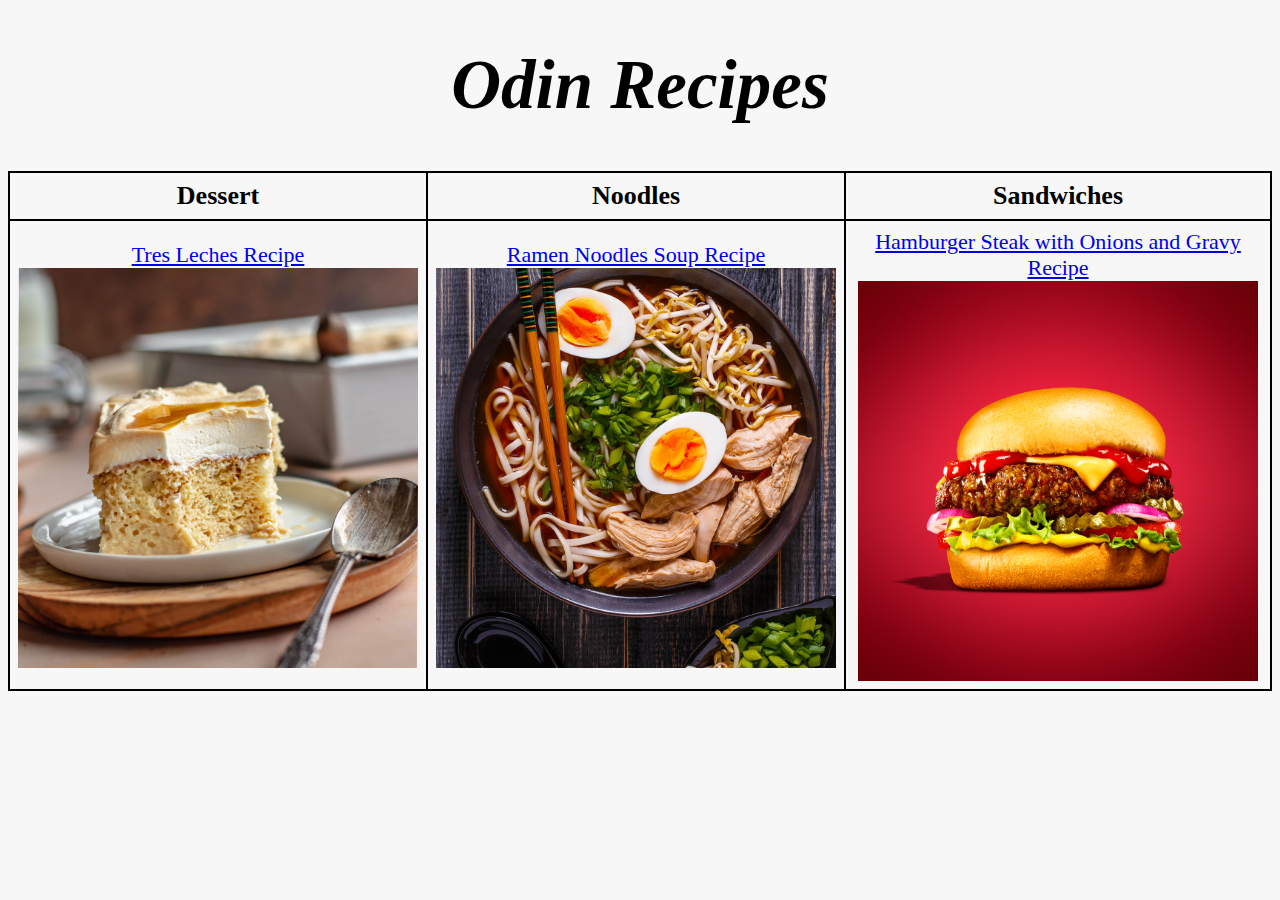
<file: index.html>
<!DOCTYPE html>
<html lang="en">
<head>
    <meta charset="UTF-8">
    <meta name="viewport" content="width=device-width, initial-scale=1.0">
    <link rel="stylesheet" href="styles.css">
    <title>Odin Recipes</title>
</head>
<!--Changed the body color to make it easier on the eyes-->
<body style="background-color:#f7f7f7;">
    <!--Created a table to organize the recipes-->
    <h1 id="title">Odin Recipes</h1>
    <table class="table">
        <tr>
            <th class="header">Dessert</th>
            <th class="header">Noodles</th>
            <th class="header">Sandwiches</th>
        </tr>
        <tr>
            <!--Decided to add links and images in different table columns-->
            <td class="recipes">
                <a id="ahref" href="./recipes/tres_leches.html" target="_blank" rel="noopener noreferrer">Tres Leches Recipe</a>
                <img id="image" src="/images/1x1-caramel-tres-leches-cake-1.jpg" alt="Tres Leches cake">
            </td>
            <td class="recipes">
                <a id="ahref" href="./recipes/ramen.html" target="_blank" rel="noopener noreferrer">Ramen Noodles Soup Recipe</a>
                <img id="image" src="/images/ramen-6-1080x1080.jpg" alt="Ramen Noodle">
            </td>
            <td class="recipes">
                <a id="ahref" href="./recipes/hamburger_steak.html" target="_blank" rel="noopener noreferrer">Hamburger Steak with Onions and Gravy Recipe</a>
                <img id="image" src="/images/photo-heinz-burger.png" alt="Delicious hamburger">
            </td>
        </tr>
    </menu>
</body>
</html>
</file>
<file: styles.css>
/*The style for the table*/
.table{
    border-collapse: collapse;
    margin-left: auto;
    margin-right: auto;
}
/*The style for the recipes cells should have name it better*/
#ahref{
    margin:auto;
    text-align:center;
    display:block;
}
/*The style for the table title*/
#title{
    text-align: center;
    font-size: 69px;
    font-family: 'Times New Roman', Times, serif;
    font-style: italic;
    text-align: center;
}
/*The style for the table headers*/
.header{
    font-size: 26px;
    font-weight: bold;
    border: 2px solid #000000;
    text-align: center;
    padding: 8px;
}
/*The style for the recipes cells*/
.recipes{
    font-family: 'Times New Roman', Times, serif;
    font-size: 22px;
    border: 2px solid #000000;
    text-align: left;
    padding: 8px;
}
/*The style for the images*/
#image{
    display: block;
    margin-left: auto;
    margin-right: auto;
    width: 400px;
    height: 400px;
}
</file>
